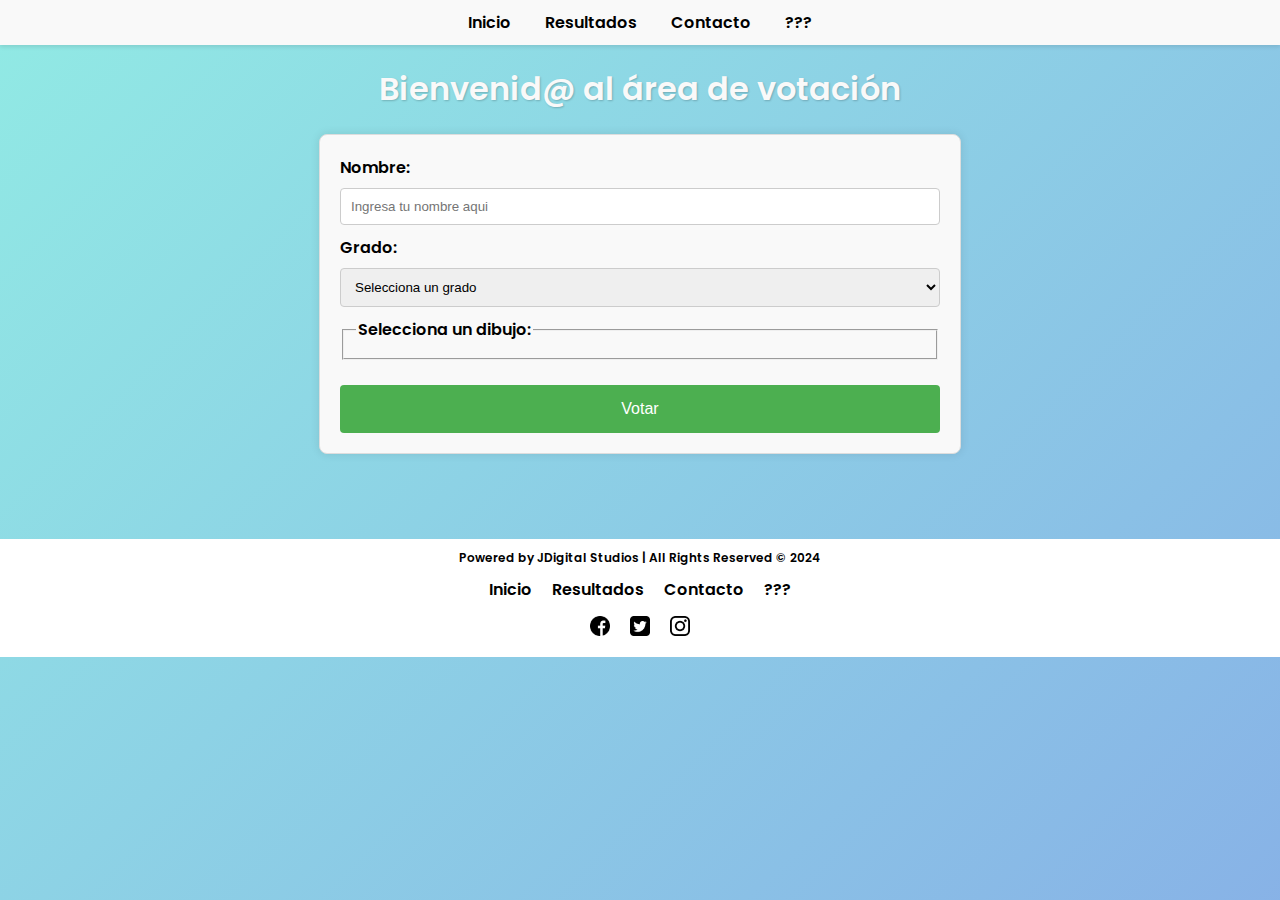
<file: index.html>
<!DOCTYPE html>
<html lang="es">
<head>
  <meta charset="UTF-8">
  <meta name="viewport" content="width=device-width, initial-scale=1.0">
  <title>Segundo Henao | Votaciones</title>
  <link rel="stylesheet" href="styles.css">
  <script>
    function actualizarDibujos() {
      const grado = document.getElementById('grado').value;
      const contenedor = document.getElementById('dibujo-container');

      // Limpiar el contenedor
      contenedor.innerHTML = '';

      const dibujos = {
        '6A': ['dibujo1.png', 'dibujo2.png', 'dibujo3.png', 'dibujo4.png', 'dibujo5.png', 'dibujo6.png'],
        '6B': ['dibujo1.png', 'dibujo2.png', 'dibujo3.png', 'dibujo4.png', 'dibujo5.png', 'dibujo6.png'],
        '7A': ['dibujo1.png', 'dibujo2.png', 'dibujo3.png', 'dibujo4.png', 'dibujo5.png', 'dibujo6.png'],
        '8A': ['dibujo1.png', 'dibujo2.png', 'dibujo3.png', 'dibujo4.png', 'dibujo5.png', 'dibujo6.png'],
        '9A': ['dibujo1.png', 'dibujo2.png', 'dibujo3.png', 'dibujo4.png', 'dibujo5.png', 'dibujo6.png'],
        '10A': ['dibujo1.png', 'dibujo2.png', 'dibujo3.png', 'dibujo4.png', 'dibujo5.png', 'dibujo6.png'],
        '11A': ['dibujo1.png', 'dibujo2.png', 'dibujo3.png', 'dibujo4.png', 'dibujo5.png', 'dibujo6.png'],
      };

      dibujos[grado].forEach(dibujo => {
        const label = document.createElement('label');
        label.innerHTML = `
          <input type="radio" name="dibujo" value="${dibujo}" required>
          <img src="images/${grado}/${dibujo}" alt="${dibujo}" class="thumbnail">
        `;
        contenedor.appendChild(label);
      });
    }
  </script>
</head>
<body>
  <nav class="navbar">
    <ul>
      <li><a href="index.html">Inicio</a></li>
      <li><a href="resultados.html">Resultados</a></li>
      <li><a href="#contacto">Contacto</a></li>
      <li><a href="#contacto">???</a></li>
    </ul>
  </nav>  
  <h1>Bienvenid@ al área de votación</h1>
  <form action="votar.php" method="post">
    <label for="nombre">Nombre:</label>
    <input type="text" id="nombre" placeholder="Ingresa tu nombre aqui" name="nombre" required><br>
    
    <label for="grado">Grado:</label>
    <select id="grado" name="grado" onchange="actualizarDibujos()" required>
      <option value="">Selecciona un grado</option>
      <option value="6A">6A</option>
      <option value="6B">6B</option>
      <option value="7A">7A</option>
      <option value="8A">8A</option>
      <option value="9A">9A</option>
      <option value="10A">10A</option>
      <option value="11A">11A</option>
    </select><br>
    
    <fieldset>
      <legend>Selecciona un dibujo:</legend>
      <div id="dibujo-container">
        <!-- Las opciones de dibujos se llenarán aquí dinámicamente -->
      </div>
    </fieldset><br>
    
    <input type="submit" value="Votar">
  </form>
  <footer class="footer">
    <div class="footer-content">
      <p>Powered by JDigital Studios | All Rights Reserved &copy; 2024</p>

      <ul>
        <li><a href="#intro">Inicio</a></li>
        <li><a href="#votacion">Resultados</a></li>
        <li><a href="#contacto">Contacto</a></li>
        <li><a href="#contacto">???</a></li>
      </ul>
      <div class="social-links">
        <a href="https://facebook.com" target="_blank" class="social-icon">
          <img src="facebook.png" alt="Facebook">
        </a>
        <a href="https://twitter.com" target="_blank" class="social-icon">
          <img src="twitter.png" alt="Twitter">
        </a>
        <a href="https://instagram.com" target="_blank" class="social-icon">
          <img src="instagram.png" alt="Instagram">
        </a>
      </div>
    </div>
  </footer>
  


</body>
</html>
</file>
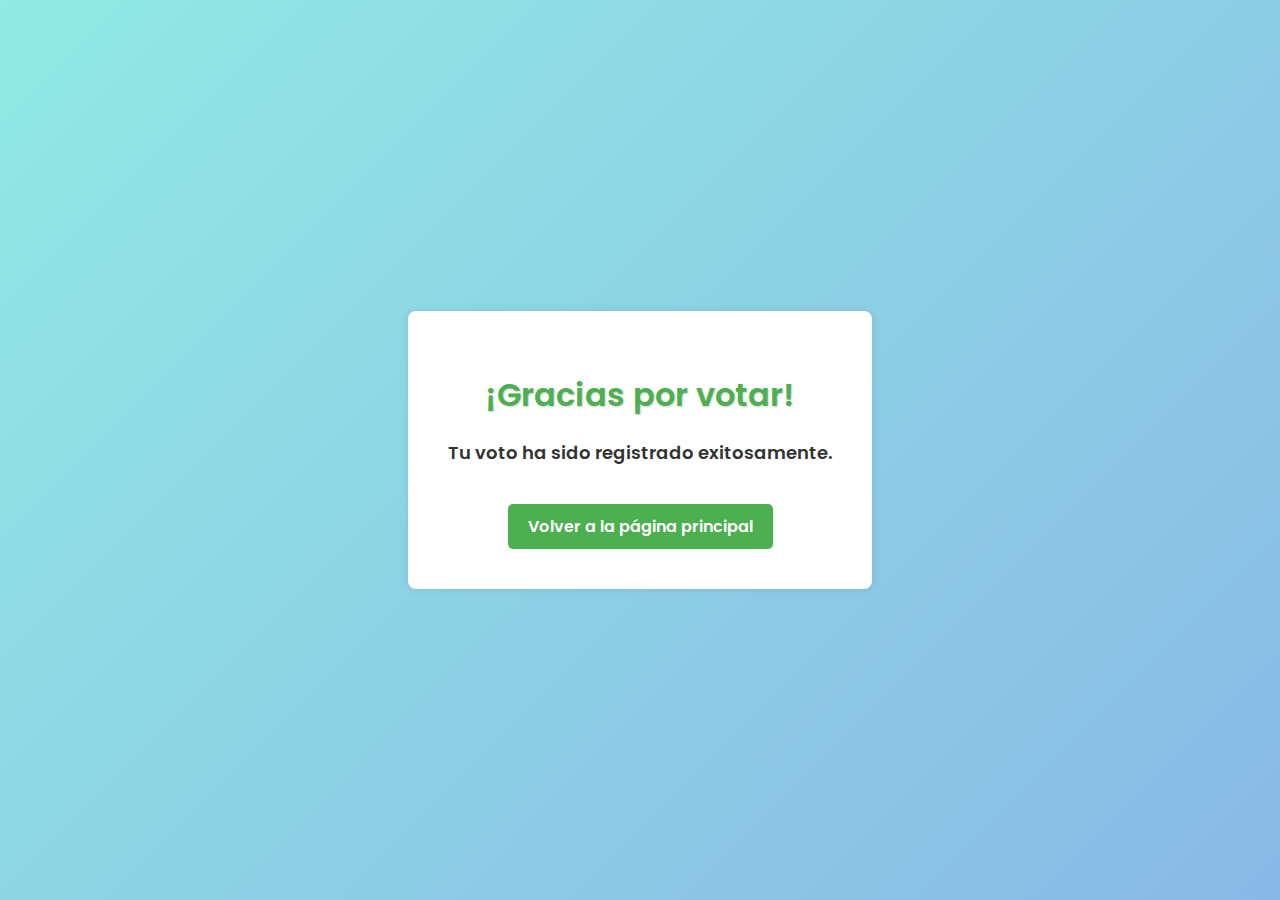
<file: gracias.html>
<!DOCTYPE html>
<html lang="es">
<head>
  <meta charset="UTF-8">
  <meta name="viewport" content="width=device-width, initial-scale=1.0">
  <title>Gracias por votar!</title>
  <link rel="stylesheet" href="styles.css">
  <style>
    body {
      display: flex;
      justify-content: center;
      align-items: center;
      height: 100vh;
      background-color: #f9f9f9;
      margin: 0;
      font-family: 'Poppins', sans-serif;
    }

    .thank-you-container {
      text-align: center;
      background-color: #fff;
      padding: 40px;
      border-radius: 8px;
      box-shadow: 0 0 10px rgba(0, 0, 0, 0.1);
    }

    .thank-you-container h1 {
      color: #4CAF50;
      margin-bottom: 20px;
    }

    .thank-you-container p {
      font-size: 18px;
      color: #333;
    }

    .thank-you-container a {
      display: inline-block;
      margin-top: 20px;
      padding: 10px 20px;
      font-size: 16px;
      color: #fff;
      background-color: #4CAF50;
      text-decoration: none;
      border-radius: 5px;
    }

    .thank-you-container a:hover {
      background-color: #45a049;
    }
  </style>
</head>
<body>
  <div class="thank-you-container">
    <h1>¡Gracias por votar!</h1>
    <p>Tu voto ha sido registrado exitosamente.</p>
    <a href="index.html">Volver a la página principal</a>
  </div>
</body>
</html>
</file>
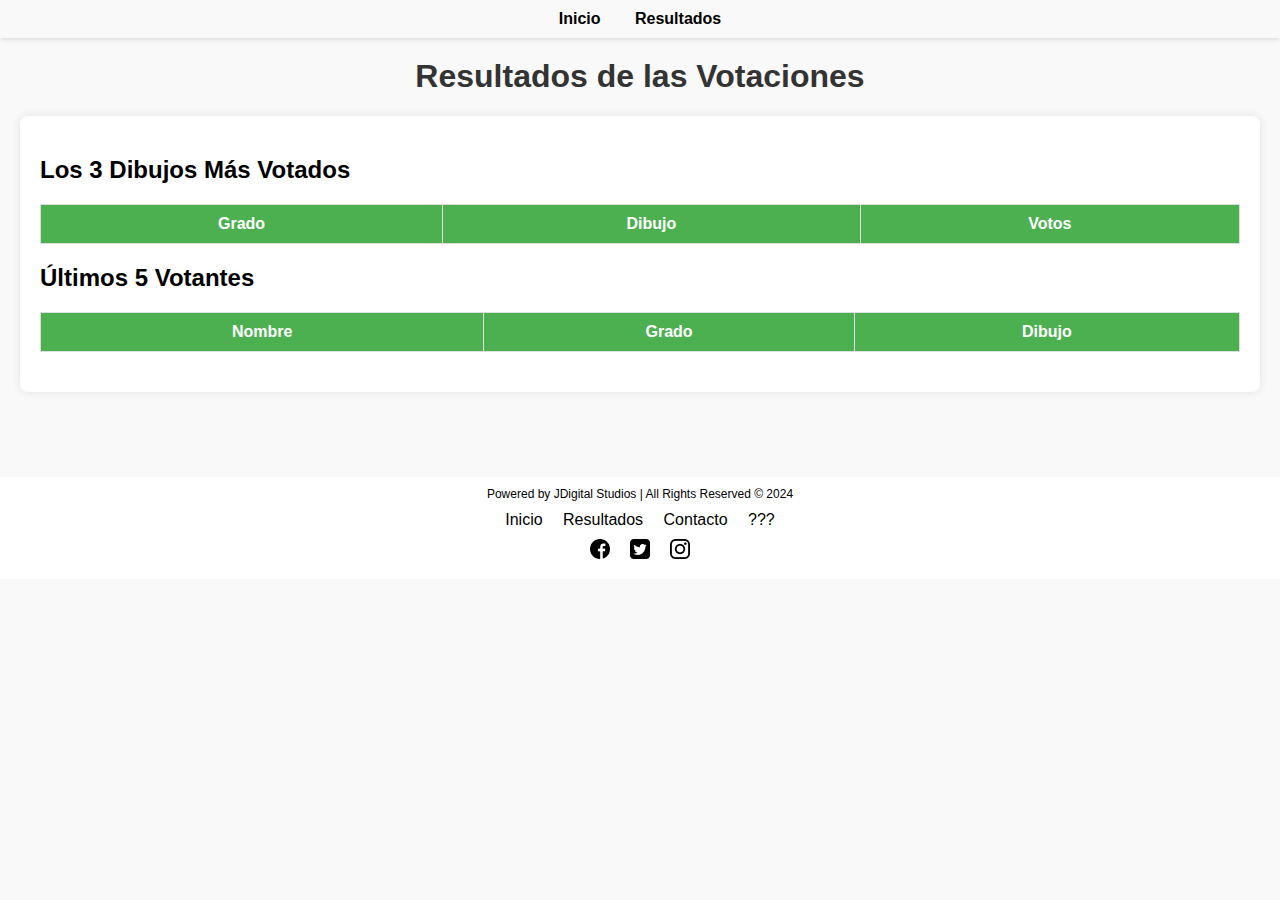
<file: resultados.html>
<!DOCTYPE html>
<html lang="es">
<head>
  <meta charset="UTF-8">
  <meta name="viewport" content="width=device-width, initial-scale=1.0">
  <title>Resultados de Votaciones</title>
  <link rel="stylesheet" href="styles2.css">
</head>
<body>
  <header class="navbar">
    <ul>
      <li><a href="index.html">Inicio</a></li>
      <li><a href="resultados.html">Resultados</a></li>
    </ul>
  </header>
  
  <main>
    <h1>Resultados de las Votaciones</h1>
    
    <section id="resultados-container">
      <h2>Los 3 Dibujos Más Votados</h2>
      <table id="tabla-dibujos">
        <thead>
          <tr>
            <th>Grado</th>
            <th>Dibujo</th>
            <th>Votos</th>
          </tr>
        </thead>
        <tbody>
          <!-- Los resultados de los dibujos más votados se llenarán aquí -->
        </tbody>
      </table>

      <h2>Últimos 5 Votantes</h2>
      <table id="tabla-votantes">
        <thead>
          <tr>
            <th>Nombre</th>
            <th>Grado</th>
            <th>Dibujo</th>
          </tr>
        </thead>
        <tbody>
          <!-- Los resultados de los últimos votantes se llenarán aquí -->
        </tbody>
      </table>
    </section>
  </main>

  <footer class="footer">
    <div class="footer-content">
      <p>Powered by JDigital Studios | All Rights Reserved &copy; 2024</p>

      <ul>
        <li><a href="#intro">Inicio</a></li>
        <li><a href="#votacion">Resultados</a></li>
        <li><a href="#contacto">Contacto</a></li>
        <li><a href="#contacto">???</a></li>
      </ul>
      <div class="social-links">
        <a href="https://facebook.com" target="_blank" class="social-icon">
          <img src="facebook.png" alt="Facebook">
        </a>
        <a href="https://twitter.com" target="_blank" class="social-icon">
          <img src="twitter.png" alt="Twitter">
        </a>
        <a href="https://instagram.com" target="_blank" class="social-icon">
          <img src="instagram.png" alt="Instagram">
        </a>
      </div>
    </div>
  </footer>
  
  <script src="resultados.js"></script>
</body>
</html>
</file>
<file: styles.css>
@font-face {
  font-family: 'Poppins';
  src: url('/fonts/Poppins-SemiBold.ttf') format('truetype');
  font-weight: normal;
  font-style: normal;
}
/* Estilo general del cuerpo */
body {
  font-family: 'Poppins', sans-serif;
  margin: 0;
  padding: 0;
  box-sizing: border-box;
  background: linear-gradient(-45deg, #ff7e5f, #feb47b, #86a8e7, #91eae4);
  background-size: 400% 400%;
  animation: gradientBG 15s ease infinite;
}

@keyframes gradientBG {
  0% {
    background-position: 0% 50%;
  }
  50% {
    background-position: 100% 50%;
  }
  100% {
    background-position: 0% 50%;
  }
}

/* Estilo del encabezado */
h1 {
  text-align: center;
  margin-top: 20px;
  color: #f9f9f9;
  text-shadow: 1px 1px 2px rgba(0, 0, 0, 0.2);
}


/* Estilo del formulario */
form {
  max-width: 600px;
  margin: 20px auto;
  padding: 20px;
  border: 1px solid #ddd;
  border-radius: 8px;
  background-color: #f9f9f9;
  box-shadow: 0 0 10px rgba(0, 0, 0, 0.1);
}

/* Estilo de las etiquetas */
label {
  display: block;
  margin-bottom: 8px;
  color: #000000;
}

/* Estilo de los campos de texto y selectores */
input[type="text"],
select {
  width: 100%;
  padding: 10px;
  margin-bottom: 10px;
  border: 1px solid #ccc;
  border-radius: 4px;
  box-sizing: border-box;
}


/* Estilo del botón de envío */
input[type="submit"] {
  background-color: #4CAF50;
  color: white;
  border: none;
  padding: 15px;
  cursor: pointer;
  border-radius: 4px;
  font-size: 16px;
  width: 100%;
}

input[type="submit"]:hover {
  background-color: #45a049;
}

/* Estilo de las imágenes en el formulario */
.thumbnail {
  max-width: 100px;
  height: auto;
  border: 2px solid transparent;
  cursor: pointer;
  margin: 5px;
}

/* Estilo para la imagen seleccionada */
input[type="radio"]:checked + img {
  border-color: #4CAF50;
}

/* Estilo del contenedor de las imágenes */
#dibujo-container {
  display: flex;
  flex-wrap: wrap;
  justify-content: center;
  gap: 10px;
}

#dibujo-container label {
  display: flex;
  flex-direction: column;
  align-items: center;
}

/* Media queries para dispositivos móviles */
@media (max-width: 600px) {
  .thumbnail {
    max-width: 80px;
  }

  input[type="text"],
  select,
  input[type="submit"] {
    font-size: 14px;
  }

  input[type="submit"] {
    padding: 12px;
  }
}

.navbar {
  background-color: #F9F9F9;
  padding: 10px;
  text-align: center;
  box-shadow: 0 2px 4px rgba(0, 0, 0, 0.1);
}

.navbar ul {
  list-style: none;
  padding: 0;
  margin: 0;
}

.navbar li {
  display: inline;
  margin: 0 15px;
}

.navbar a {
  color: #000000;
  text-decoration: none;
  font-weight: bold;
}

.navbar a:hover {
  text-decoration: none;
  color: #4CAF50;
}

/* Estilo del footer */
.footer {
  background-color: white;
  color: black;
  padding: 10px 0;
  text-align: center;
  margin-top: 85px; /* Ajustar si es necesario */
}

.footer-content {
  max-width: 1200px;
  margin: 0 auto;
}

.footer p {
  margin: 0;
  font-size: 12px; /* Tamaño de fuente reducido */
}

.footer ul {
  list-style: none;
  padding: 0;
  margin: 10px 0;
  color: black;
}

.footer li {
  display: inline;
  margin: 0 8px; /* Espaciado reducido */
}

.footer a {
  color: black;
  text-decoration: none;
}

.footer a:hover {
  text-decoration: underline;
  color: #4CAF50;
}

.social-links {
  margin: 10px 0;
}

.social-icon {
  margin: 0 8px; /* Espaciado reducido */
  display: inline-block;
}

.social-icon img {
  width: 20px; /* Tamaño de icono reducido */
  height: 20px; /* Tamaño de icono reducido */
  vertical-align: middle;
}

@media (max-width: 600px) {
  .footer {
    font-size: 12px;
  }

  .social-icon img {
    width: 18px; /* Tamaño de icono reducido en móvil */
    height: 18px; /* Tamaño de icono reducido en móvil */
  }
}
</file>
<file: styles2.css>
/* Estilo general del cuerpo */
body {
    font-family: 'Poppins', sans-serif;
    margin: 0;
    padding: 0;
    box-sizing: border-box;
    background-color: #f9f9f9;
  }
  
  /* Estilo del encabezado */
  h1 {
    text-align: center;
    margin-top: 20px;
    color: #333;
  }
  
  /* Estilo de las tablas */
  table {
    width: 100%;
    border-collapse: collapse;
    margin: 20px 0;
    
  }
  
  table th, table td {
    border: 1px solid #ddd;
    padding: 10px;
    text-align: center;
  }
  
  table th {
    background-color: #4CAF50;
    color: white;
  }
  
  table tr:nth-child(even) {
    background-color: #f2f2f2;
  }
  
  table img {
    max-width: 100px;
    height: auto;
  }
  
  /* Estilo del contenedor de resultados */
  #resultados-container {
    max-width: 1200px;
    margin: 20px auto;
    padding: 20px;
    background-color: #fff;
    border-radius: 8px;
    box-shadow: 0 0 10px rgba(0, 0, 0, 0.1);
  }
  
  /* Estilo del pie de página */
  .footer {
    background-color: white;
    color: black;
    padding: 10px 0;
    text-align: center;
    margin-top: 20px;
  }
  
  .footer-content {
    max-width: 1200px;
    margin: 0 auto;
  }
  
  .footer p {
    margin: 0;
    font-size: 14px;
  }
  .navbar {
    background-color: #F9F9F9;
    padding: 10px;
    text-align: center;
    box-shadow: 0 2px 4px rgba(0, 0, 0, 0.1);
  }
  
  .navbar ul {
    list-style: none;
    padding: 0;
    margin: 0;
  }
  
  .navbar li {
    display: inline;
    margin: 0 15px;
  }
  
  .navbar a {
    color: #000000;
    text-decoration: none;
    font-weight: bold;
  }
  
  .navbar a:hover {
    text-decoration: none;
    color: #4CAF50;
  }

  /* Estilo del footer */
.footer {
  background-color: white;
  color: black;
  padding: 10px 0;
  text-align: center;
  margin-top: 85px; /* Ajustar si es necesario */
}

.footer-content {
  max-width: 1200px;
  margin: 0 auto;
}

.footer p {
  margin: 0;
  font-size: 12px; /* Tamaño de fuente reducido */
}

.footer ul {
  list-style: none;
  padding: 0;
  margin: 10px 0;
  color: black;
}

.footer li {
  display: inline;
  margin: 0 8px; /* Espaciado reducido */
}

.footer a {
  color: black;
  text-decoration: none;
}

.footer a:hover {
  text-decoration: underline;
  color: #4CAF50;
}

.social-links {
  margin: 10px 0;
}

.social-icon {
  margin: 0 8px; /* Espaciado reducido */
  display: inline-block;
}

.social-icon img {
  width: 20px; /* Tamaño de icono reducido */
  height: 20px; /* Tamaño de icono reducido */
  vertical-align: middle;
}

@media (max-width: 600px) {
  .footer {
    font-size: 12px;
  }

  .social-icon img {
    width: 18px; /* Tamaño de icono reducido en móvil */
    height: 18px; /* Tamaño de icono reducido en móvil */
  }
}
</file>
